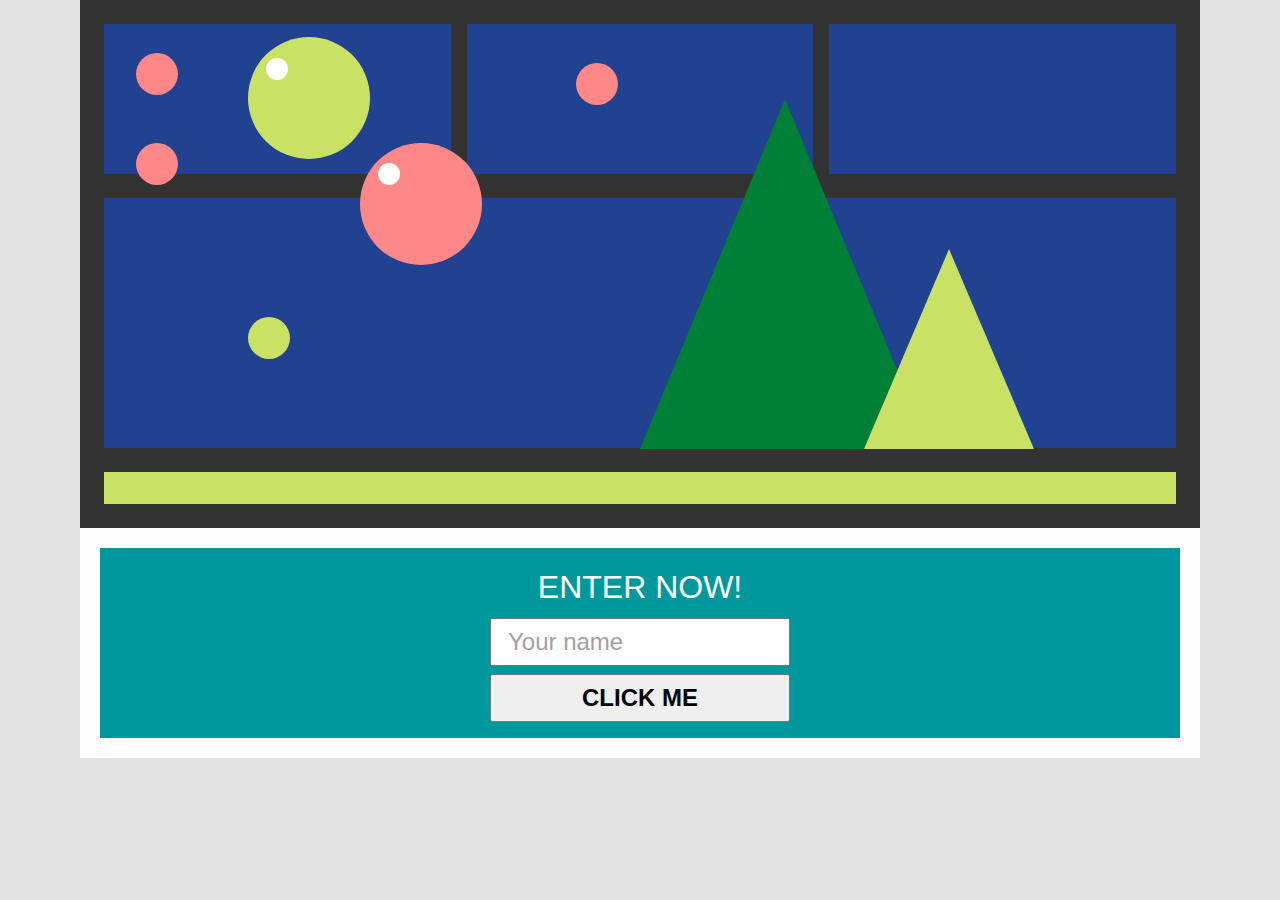
<file: index.html>
<!DOCTYPE html>
<html lang="en">
  <head>
    <meta charset="UTF-8" />
    <meta name="viewport" content="width=device-width, initial-scale=1.0" />
    <title>Picasso</title>
    <link rel="stylesheet" href="styles/style.css" />
  </head>
  <body>
    <section class="wrapper">
      <div class="inner-wrapper pic-canvas">
        <div class="pic-row">
          <div class="pic-box-33 pic-color-1"></div>
          <div class="pic-box-33 pic-color-1"></div>
          <div class="pic-box-33 pic-color-1"></div>
        </div>
        <div class="pic-row">
          <div class="pic-box-100 pic-color-1">
            <div class="pic-triangle-1"></div>
            <div class="pic-triangle-2"></div>
          </div>
        </div>
        <div class="pic-row">
          <div class="pic-box-100-1 pic-color-2"></div>
        </div>
        <!-- balls -->
        <div class="pic-ball-1"></div>
        <div class="pic-ball-2"></div>
        <div class="pic-ball-3"></div>
        <div class="pic-ball-4">
            <div class="pic-ball-4-1"></div>
        </div>
        <div class="pic-ball-5">
            <div class="pic-ball-4-1"></div>
        </div>
        </div>
        <div class="pic-ball-6"></div>

      </div>
    </section>
    <section class="wrapper">
      <div class="inner-wrapper">
        <form action="submission.html" target="_blank" class="pic-form">
          <label for="name">Enter now!</label>
          <input type="text" name="name" value="Your name" class="pic-input">
          <input type="submit" class="pic-submit" value="Click me"/>
        </form>
      </div>
    </section>
  </body>
</html>
</file>
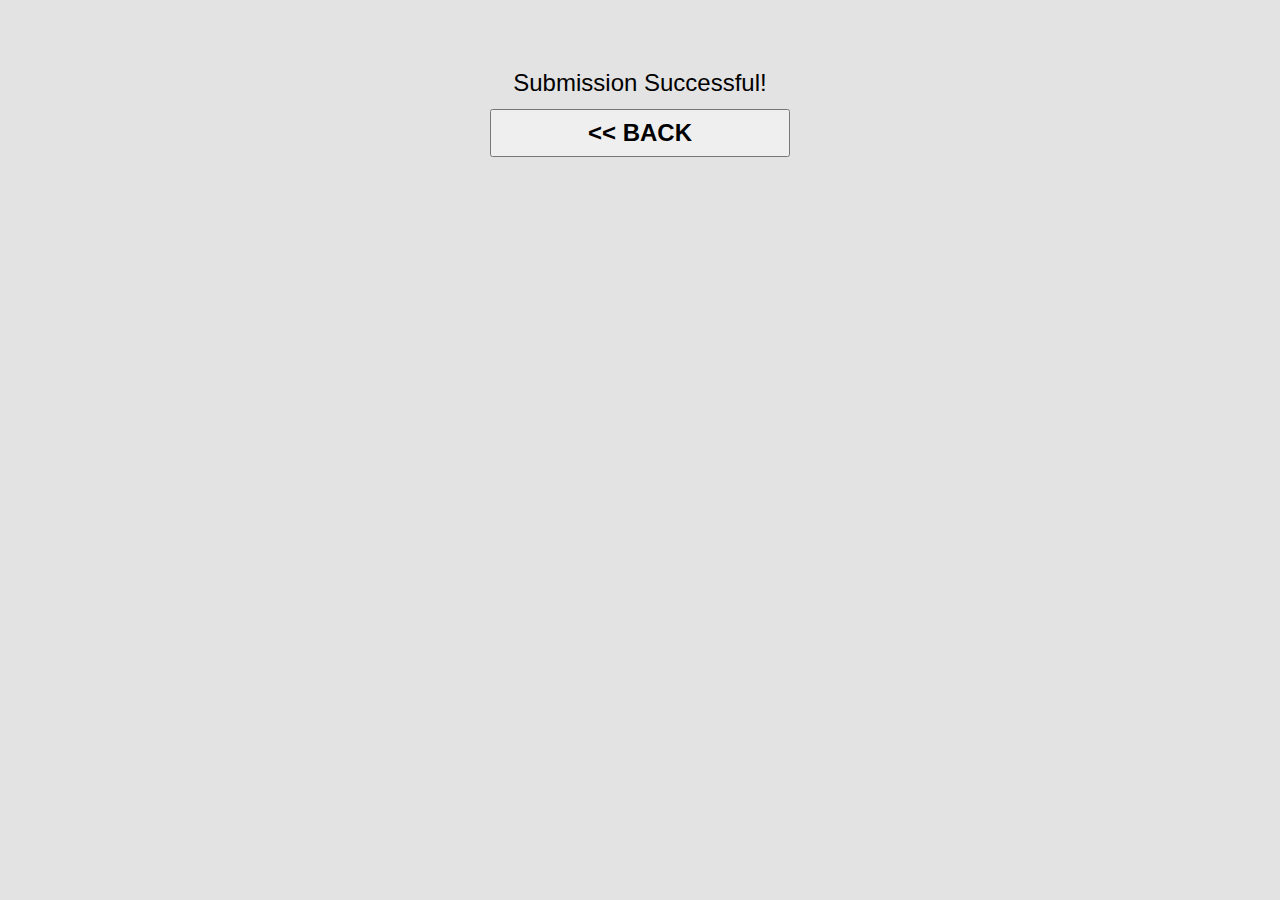
<file: submission.html>
<!DOCTYPE html>
<html lang="en">
  <head>
    <meta charset="UTF-8" />
    <meta name="viewport" content="width=device-width, initial-scale=1.0" />
    <title>Block 10: Submitted</title>
    <link rel="stylesheet" href="styles/style.css" />
  </head>

  <body>
    <section class="wrapper">
      <div
        style="
          margin: 50px auto;
          display: flex;
          flex-direction: column;
          align-items: center;
          gap: 0.5rem;
          padding: 1rem;
        "
      >
        <header>
          <h2>Submission Successful!</h2>
        </header>
        <article id="back_form">
          <form action="./index.html">
            <input type="submit" value="<< Back" class="pic-submit"/>
          </form>
        </article>
      </div>
    </section>
  </body>
</html>
</file>
<file: styles/style.css>
/* CSS Reset - Start with a Blank Slate */
html,
body,
div,
span,
object,
iframe,
h1,
h2,
h3,
h4,
h5,
h6,
p,
a,
strong,
center,
dl,
dt,
dd,
fieldset,
form,
label,
legend,
table,
caption,
tbody,
tfoot,
tr,
th,
td,
article,
footer,
header,
menu,
nav,
section,
ul {
  margin: 0;
  padding: 0;
  border: 0;
  font-family: "Roboto", sans-serif;
  font-weight: 400;
  vertical-align: baseline;
  line-height: 1.45;
  box-sizing: border-box;
}

article,
aside,
details,
figcaption,
figure,
footer,
header,
hgroup,
menu,
nav,
section {
  display: block;
}

body {
  background-color: #e3e3e3;
}

.header-section {
  display: flex;
  gap: 1.25rem;
  justify-content: space-between;
  align-items: center;
  color: #fefefe;
  border-radius: 0 0 0.15rem 0.15rem;
}

.wrapper {
  width: 100%;
  padding: 0;
}

.inner-wrapper {
  width: 100%;
  max-width: 1120px;
  margin: 0 auto;
  padding: 1.25rem;
  background: #fefefe;
}

.pic-canvas {
  display: flex;
  flex-direction: column;
  gap: 1.5rem;
  padding: 1.5rem;
  background: #333;
  position: relative;
  overflow-x: hidden;
}
/* ==== balls ==== */
.pic-ball-1 {
  position: absolute;
  height: 42px;
  width: 42px;
  border-radius: 50%;
  background: #fe8888;
  left: 5%;
  top: 10%;
}

.pic-ball-2 {
  position: absolute;
  height: 42px;
  width: 42px;
  border-radius: 50%;
  background: #fe8888;
  left: 5%;
  top: 27%;
}

.pic-ball-3 {
  position: absolute;
  height: 42px;
  width: 42px;
  border-radius: 50%;
  background: #c9e265;
  left: 15%;
  top: 60%;
}
.pic-ball-4 {
  position: absolute;
  height: 122px;
  width: 122px;
  border-radius: 50%;
  background: #c9e265;
  left: 15%;
  top: 7%;
}
.pic-ball-4-1 {
  position: absolute;
  height: 22px;
  width: 22px;
  border-radius: 50%;
  background: #fff;
  left: 15%;
  top: 17%;
  z-index: 2;
}

.pic-ball-5 {
  position: absolute;
  height: 122px;
  width: 122px;
  border-radius: 50%;
  background: #fe8888;
  left: 25%;
  top: 27%;
}
.pic-ball-6 {
  position: absolute;
  height: 42px;
  width: 42px;
  border-radius: 50%;
  background: #fe8888;
  left: 45%;
  top: 7%;
}

/* ==== triangles ==== */
.pic-triangle-1 {
  position: absolute;
  width: 0;
  height: 0;
  border-left: 145px solid transparent;
  border-right: 145px solid transparent;
  border-bottom: 350px solid #008036;
  left: 50%;
  bottom: 15%;
}
.pic-triangle-2 {
  position: absolute;
  width: 0;
  height: 0;
  border-left: 85px solid transparent;
  border-right: 85px solid transparent;
  border-bottom: 200px solid #c9e265;
  left: 70%;
  bottom: 15%;
}

.pic-row {
  display: flex;
  gap: 1rem;
}

.pic-box-33 {
  padding: 2rem;
  width: 33%;
  height: 150px;
}
.pic-box-100 {
  padding: 2rem;
  width: 100%;
  height: 250px;
}
.pic-box-100-1 {
  padding: 1rem;
  width: 100%;
}

.pic-color-1 {
  background: #214191;
}
.pic-color-2 {
  background: #c9e265;
}
.pic-color-3 {
  background: #333;
}

.pic-form {
  display: flex;
  flex-direction: column;
  align-items: center;
  gap: 0.5rem;
  padding: 1rem;
  background: #00989d;
}

.pic-form label {
  color: #fff;
  font-size: 2em;
  text-transform: uppercase;
}

.pic-submit,
.pic-input {
  width: 300px;
  max-width: 100%;
  box-sizing: border-box;
  padding: 0.5rem 1rem;
  font-size: 1.5rem;
}

.pic-input {
  color: #a2a0a2;
}

.pic-submit {
  font-weight: 600;
  text-transform: uppercase;
  cursor: pointer;
}

.row-reverse {
  flex-direction: row-reverse;
}

@media (max-width: 1120px) {
  .section-wrapper {
    border-radius: 0;
  }
}

@media (max-width: 768px) {
  .section-wrapper {
    display: flex;
    flex-direction: column;
  }
  .row-reverse {
    display: flex;
    flex-direction: column;
  }
  .pic-row {
    display: flex;
    flex-direction: column;
    gap: 1rem;
  }
  .pic-box-33 {
    padding: 2rem;
    width: 100%;
    height: 75px;
  }
  .pic-box-100-1 {
    padding: 0.5rem;
    width: 100%;
  }

  .pic-form-title,
  .pic-submit,
  .pic-input {
    font-size: 1.125em;
  }

  .pic-triangle-1 {
    position: absolute;
    width: 0;
    height: 0;
    border-left: 145px solid transparent;
    border-right: 145px solid transparent;
    border-bottom: 350px solid #008036;
    left: 50%;
    bottom: 10.5%;
  }

  .pic-triangle-2 {
    position: absolute;
    width: 0;
    height: 0;
    border-left: 100px solid transparent;
    border-right: 100px solid transparent;
    border-bottom: 200px solid #c9e265;
    left: 65%;
    bottom: 10.5%;
  }
}

@media (max-width: 645px) {
  .pic-triangle-1 {
    position: absolute;
    width: 0;
    height: 0;
    border-left: 95px solid transparent;
    border-right: 95px solid transparent;
    border-bottom: 300px solid #008036;
    left: 35%;
    bottom: 10.5%;
  }

  .pic-triangle-2 {
    position: absolute;
    width: 0;
    height: 0;
    border-left: 70px solid transparent;
    border-right: 70px solid transparent;
    border-bottom: 200px solid #c9e265;
    left: 50%;
    bottom: 10.5%;
  }
}
</file>
